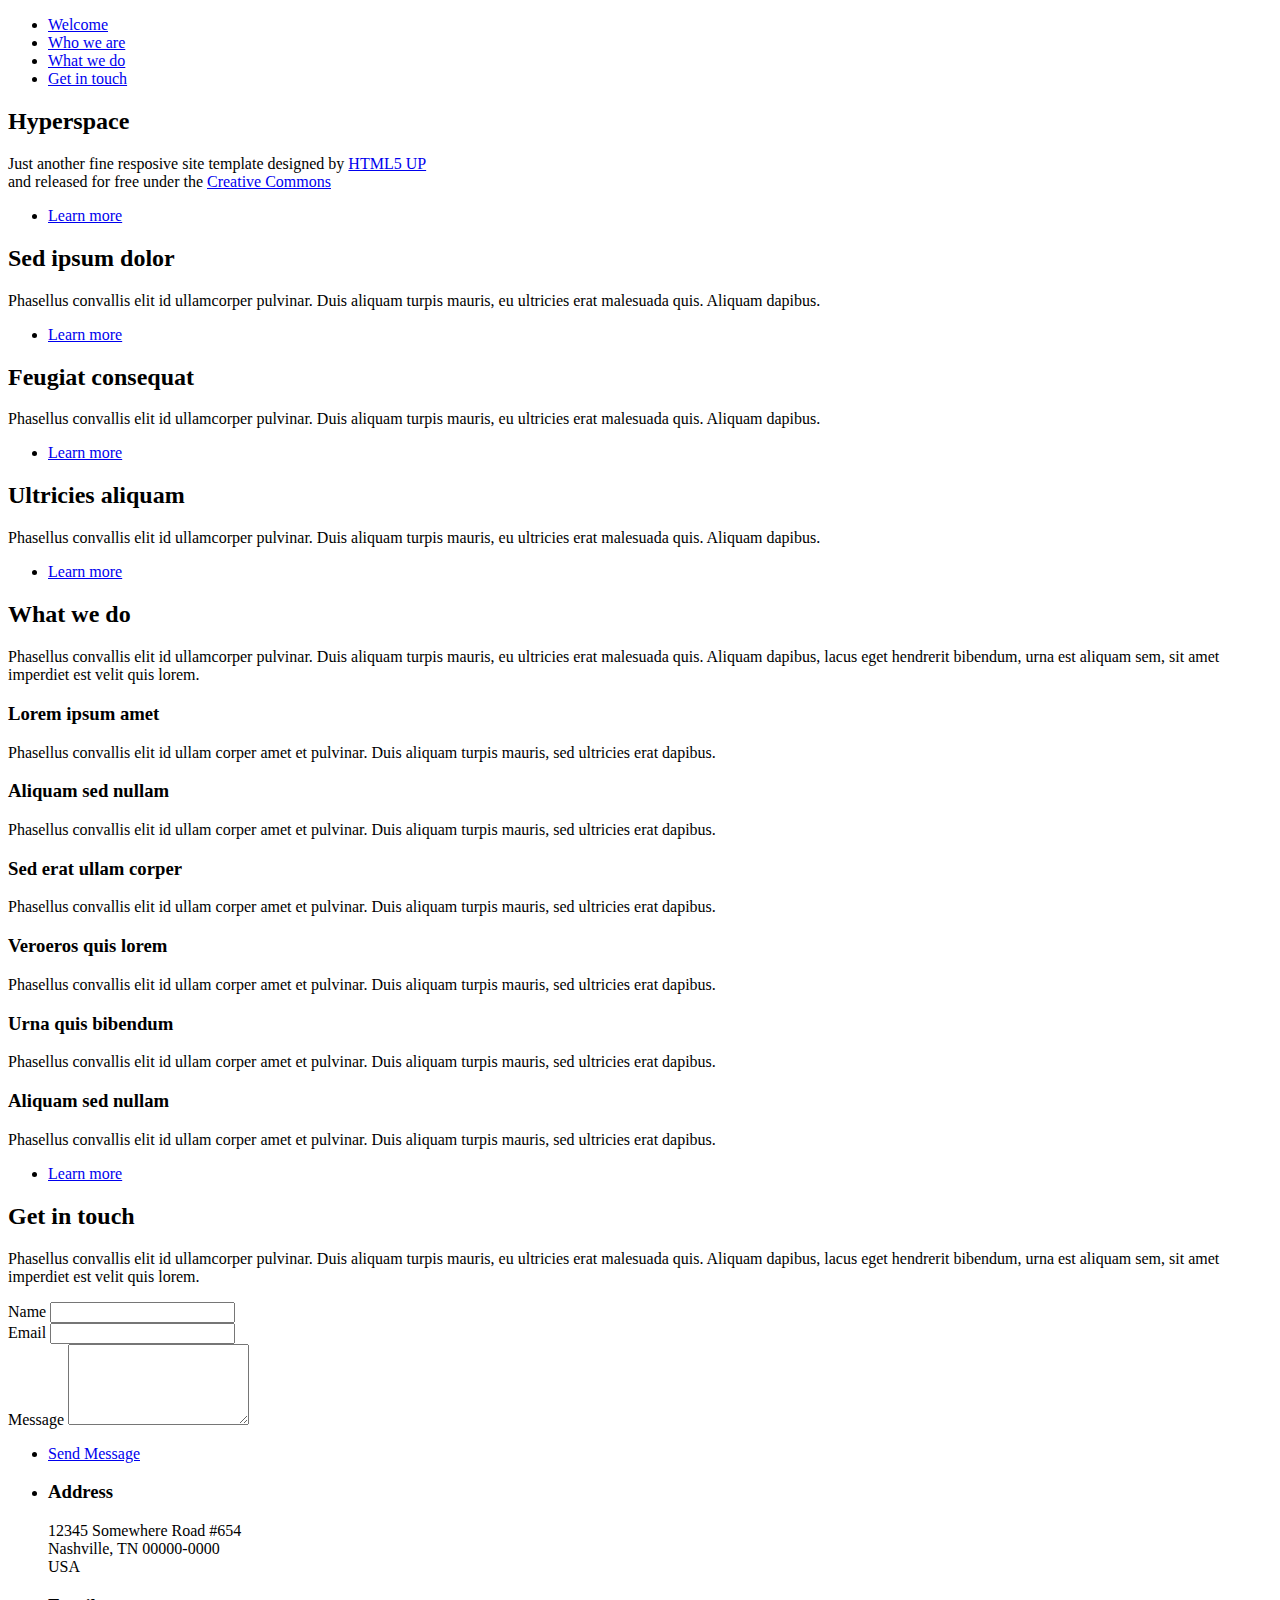
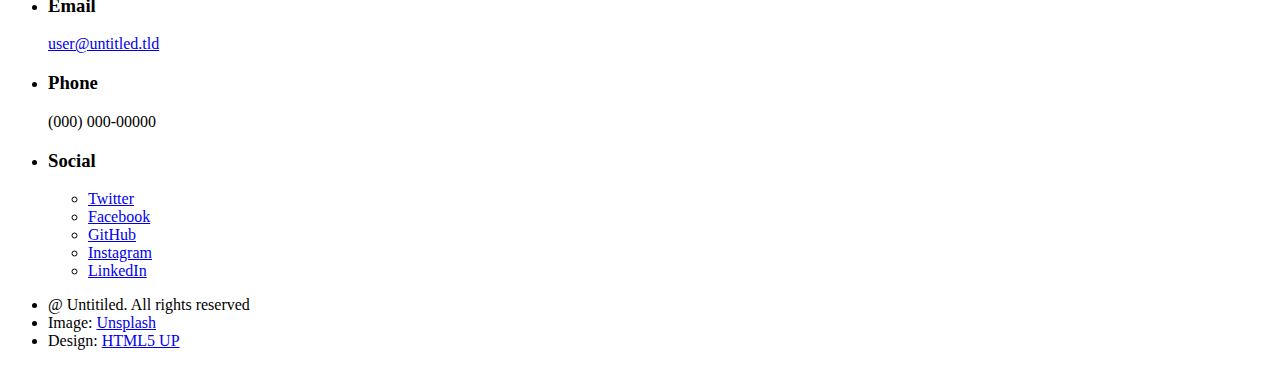
<file: hyperspace/index.html>
<!DOCTYPE html>
<html lang="en">
<head>
  <meta charset="UTF-8">
  <meta http-equiv="X-UA-Compatible" content="IE=edge">
  <meta name="viewport" content="width=device-width, initial-scale=1.0">
  <title>hyperspace</title>
</head>
<body>
  <div>
    <ul>
      <li><a href="#">Welcome</a></li>
      <li><a href="#">Who we are</a></li>
      <li><a href="#">What we do</a></li>
      <li><a href="#">Get in touch</a></li>
    </ul>
  </div>
  <Div>
    <h2>Hyperspace</h2>
    <p>Just another fine resposive site template designed by <a href="#">HTML5 UP</a> <br> and released for free under the <a href="#">Creative Commons</a></p>
    <ul>
      <li><a href="#">Learn more</a></li>

    </ul>
  </Div>
  <Div>
    <h2>Sed ipsum dolor</h2>
    <p>Phasellus convallis elit id ullamcorper pulvinar. Duis aliquam turpis mauris, eu ultricies erat malesuada quis. Aliquam dapibus. </p>
    <ul>
      <li><a href="#">Learn more</a></li>

    </ul>
  </Div>
  <Div>
    <h2>Feugiat consequat</h2>
    <p>Phasellus convallis elit id ullamcorper pulvinar. Duis aliquam turpis mauris, eu ultricies erat malesuada quis. Aliquam dapibus.</p>
    <ul>
      <li><a href="#">Learn more</a></li>

    </ul>
  </Div>
  <Div>
    <h2>Ultricies aliquam</h2>
    <p>Phasellus convallis elit id ullamcorper pulvinar. Duis aliquam turpis mauris, eu ultricies erat malesuada quis. Aliquam dapibus.</p>
    <ul>
      <li><a href="#">Learn more</a></li>

    </ul>
  </Div>
   <Div>
    <h2>What we do</h2>
    <p>Phasellus convallis elit id ullamcorper pulvinar. Duis aliquam turpis mauris, eu ultricies erat malesuada quis. Aliquam dapibus, lacus eget hendrerit bibendum, urna est aliquam sem, sit amet imperdiet est velit quis lorem.</p>
    
  </Div>
  <Div>
    <h3>Lorem ipsum amet</h3>
    <p>Phasellus convallis elit id ullam corper amet et pulvinar. Duis aliquam turpis mauris, sed ultricies erat dapibus.</p>
 </Div>
 <div>
   <h3>Aliquam sed nullam</h3>
    <p>Phasellus convallis elit id ullam corper amet et pulvinar. Duis aliquam turpis mauris, sed ultricies erat dapibus.</p>
  </Div>
  <Div>
    <h3>Sed erat ullam corper</h3>
    <p>Phasellus convallis elit id ullam corper amet et pulvinar. Duis aliquam turpis mauris, sed ultricies erat dapibus.</p>
 </Div>
 <div>
   <h3>Veroeros quis lorem</h3>
    <p>Phasellus convallis elit id ullam corper amet et pulvinar. Duis aliquam turpis mauris, sed ultricies erat dapibus.</p>
  </Div>
  <Div>
    <h3>Urna quis bibendum</h3>
    <p>Phasellus convallis elit id ullam corper amet et pulvinar. Duis aliquam turpis mauris, sed ultricies erat dapibus.</p>
 </Div>
 <div>
   <h3>Aliquam sed nullam</h3>
    <p>Phasellus convallis elit id ullam corper amet et pulvinar. Duis aliquam turpis mauris, sed ultricies erat dapibus.</p>
    <ul>
        <li><a href="#">Learn more</a></li>
    </ul>
 </Div>

  <div>
    <h2>Get in touch</h2>
    <p>Phasellus convallis elit id ullamcorper pulvinar. Duis aliquam turpis mauris, eu ultricies erat malesuada quis. Aliquam dapibus, lacus eget hendrerit bibendum, urna est aliquam sem, sit amet imperdiet est velit quis lorem.</p>
  
  <label for="">Name <input type="text"></label> <br>
  <label for="">Email <input type="email"></label> <br>
  <label for="message">Message <textarea name="" id="" cols="20" rows="5"></textarea></label>
  <ul>
      <li><a href="#">Send Message</a></li>
  </ul>
  <div>
    <ul>
      <li><h3>Address</h3></li>
      <p>12345 Somewhere Road #654 <br>Nashville, TN 00000-0000 <br>USA</p>
    </ul>
  </div>
  <div>
    <ul>
      <li><h3>Email</h3></li>
      <a href="#">user@untitled.tld</a>
    </ul>
        
  </div>
  <div>
    <ul>
      <li><h3>Phone</h3></li>
      <p>(000) 000-00000</p>
    </ul>
  </div>
  <div>
    <ul>
      <li><h3>Social</h3></li>
    <ul>
      <li><a href="#">Twitter</a></li>
      <li><a href="#">Facebook</a></li>
      <li><a href="#">GitHub</a></li>
      <li><a href="#">Instagram</a></li>
      <li><a href="#">LinkedIn</a></li>
    </ul>
    </ul>
  </div>
  <div>
    <ul>
      <li>@ Untitiled. All rights reserved</li>
      <li>Image: <a href="#">Unsplash</a></li>
      <li>Design: <a href="#">HTML5 UP</a></li>
    </ul>
  </div>
  </div>
  
</body>
</html>
</file>
